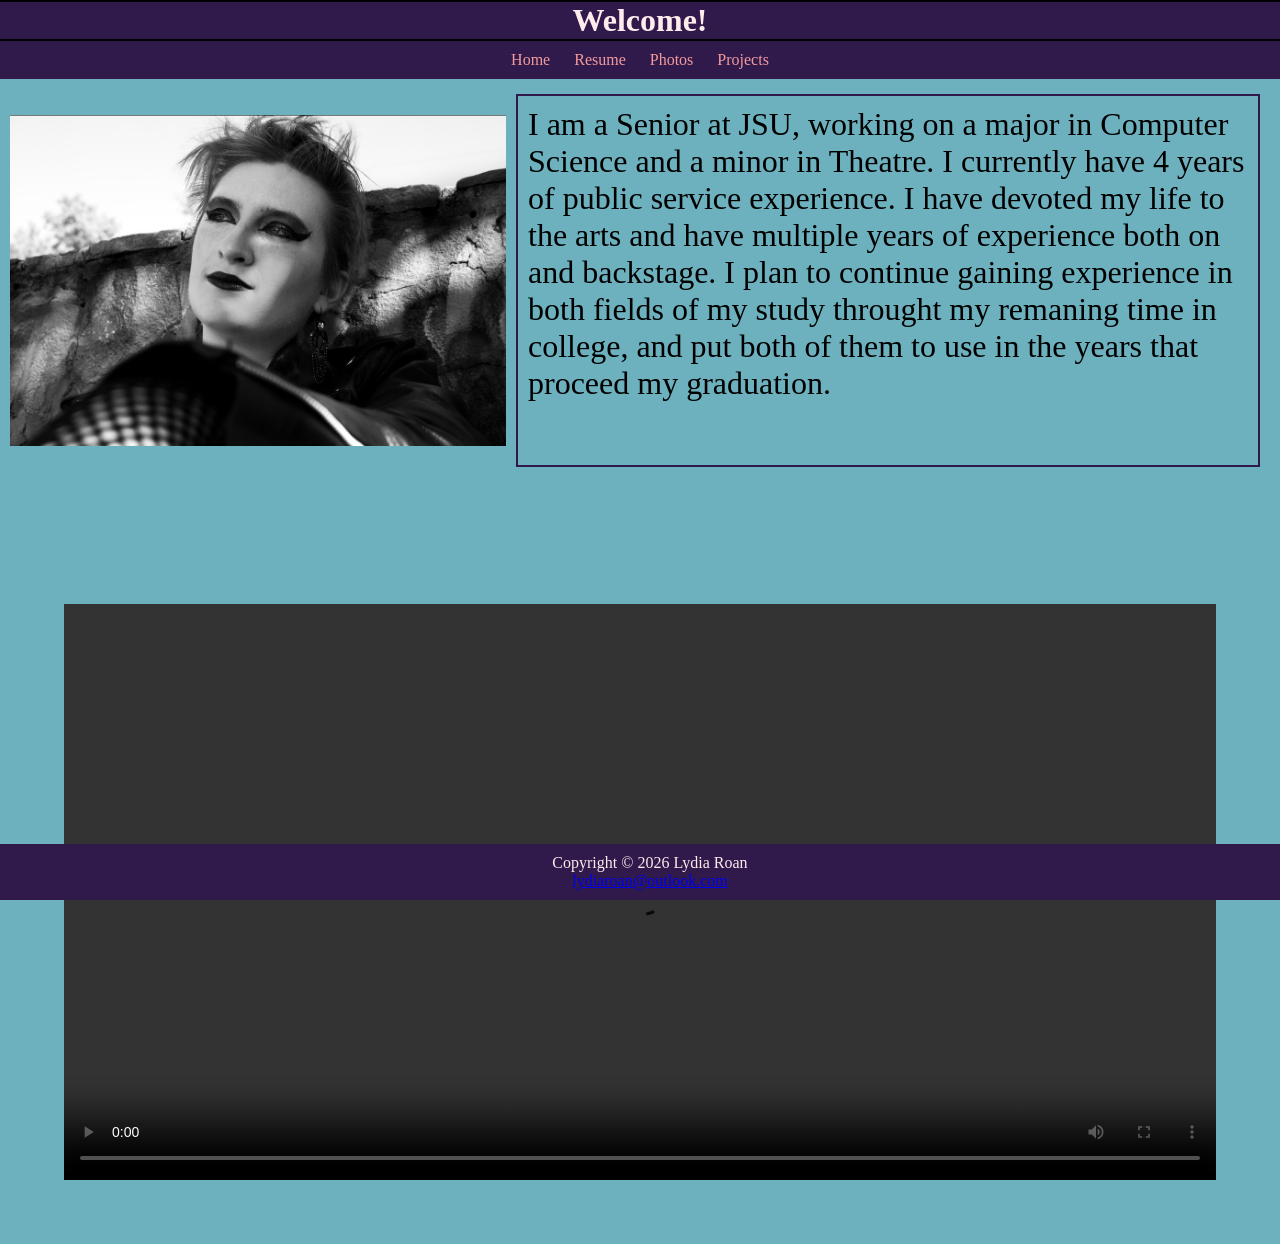
<file: index.html>
<!DOCTYPE html>
<html lang="en">
<head>
    <meta charset="UTF-8">
    <meta name="viewport" content="width=device-width, initial-scale=1.0">
    <link rel="stylesheet" href="styles.css">
    <title>My Web Page - Lydia Roan</title>
</head>
<body>
    <header>
        <h1>Welcome!</h1>
    </header>

    <nav>
        <a href="index.html">Home</a>
        <a href="resume.html">Resume</a>
        <a href="photos.html">Photos</a>
        <a href="projects.html">Projects</a>
    </nav>

    <main>
        <section class="grid-container">
            <div class="photo">
            </div>
            <div class="about-me">
            I am a Senior at JSU, working on a major in Computer Science 
            and a minor in Theatre. I currently have 4 years of public 
            service experience. I have devoted my life to the arts 
            and have multiple years of experience both on and backstage. I 
            plan to continue gaining experience in both fields of my study 
            throught my remaning time in college, and put both of them to 
            use in the years that proceed my graduation. 
            </div>
        </section>
        <section class="video">
            <video controls>
        <source src="media/WIN_20251128_19_35_36_Pro.mp4" type='video/mp4; codecs="avc1.42E01E, mp4a.40.2"'>

        Your browser doesn't support video
    </video>
        </section>
    </main>

    <footer>
        Copyright &copy; 2026 Lydia Roan <br>
        <a href="mailto:lydiaroan@outlook.com">lydiaroan@outlook.com</a>
    </footer>
</body>
</html>
</file>
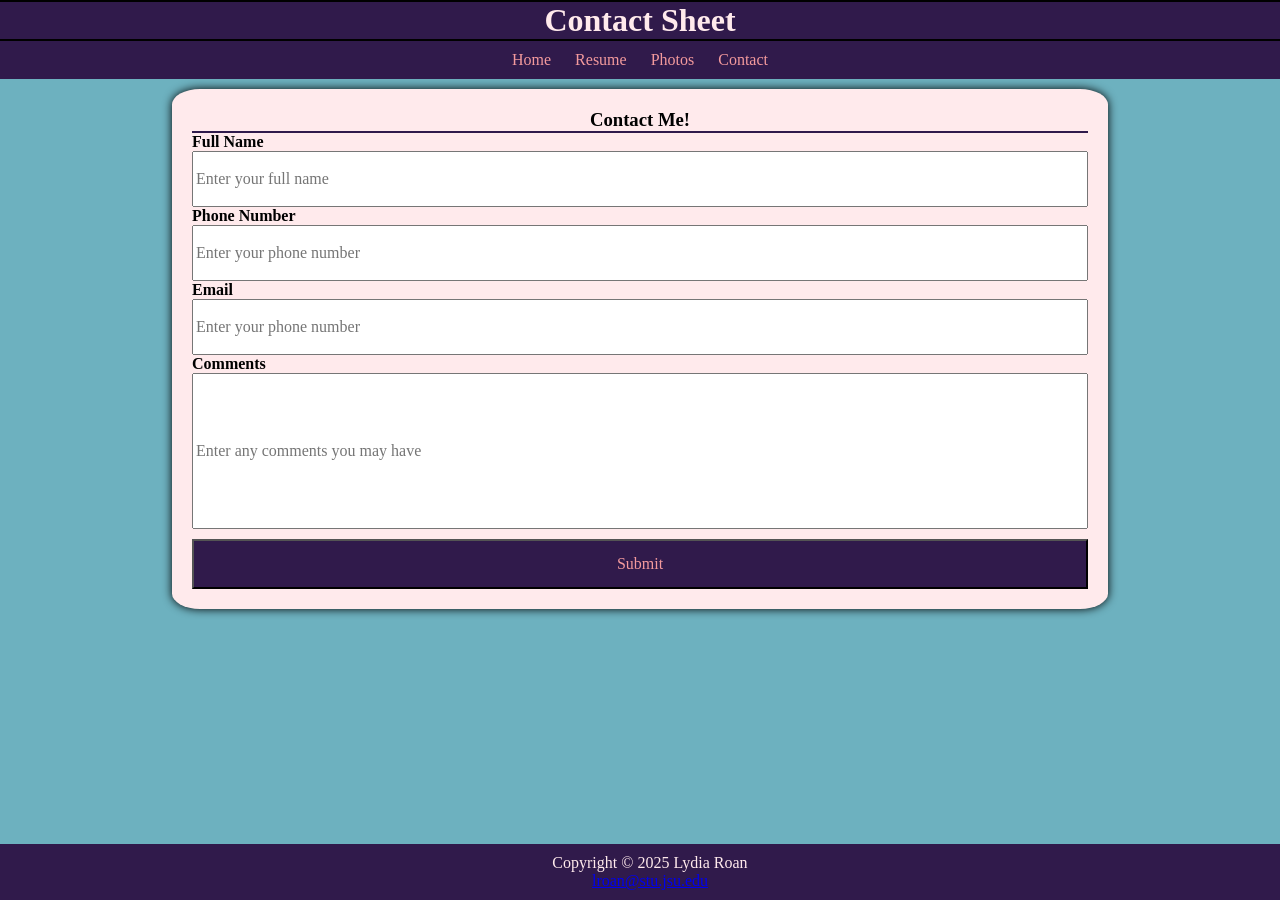
<file: contact.html>
<!DOCTYPE html>
<html lang="en">
<head>
    <meta charset="UTF-8">
    <meta name="viewport" content="width=device-width, initial-scale=1.0">
    <link rel="stylesheet" href="styles.css">
    <title>Contant Sheet</title>
</head>
<body>
    <header>
        <h1>Contact Sheet</h1>
    </header>

    <nav>
        <a href="index.html">Home</a>
        <a href="resume.html">Resume</a>
        <a href="photos.html">Photos</a>
        <a href="contact.html">Contact</a>
    </nav>

    <main>
        <div class="contact-container">
            <form id="registrationForm">
                <h3 class="top">Contact Me!</h3>
                <label for="fullname">Full Name</label>
                <input type="text" id="fullname" name="fullname" placeholder="Enter your full name" required>

                <label for="phonenumber">Phone Number</label>
                <input type="phone" id="phonenumber" name="phonenumber" placeholder="Enter your phone number" required>

                <label for="emailaddress">Email</label>
                <input type="email" id="email" name="email" placeholder="Enter your phone number" required>

                <label for="comments">Comments</label>
                <input type="text" id="comments" name="comments" placeholder="Enter any comments you may have">

                <button type="submit">Submit</button>
        </div>
    </main>

    <footer>
        Copyright &copy; 2025 Lydia Roan <br>
        <a href="mailto:lroan@stu.jsu.edu">lroan@stu.jsu.edu</a>
    </footer>
</body>
</html>
</file>
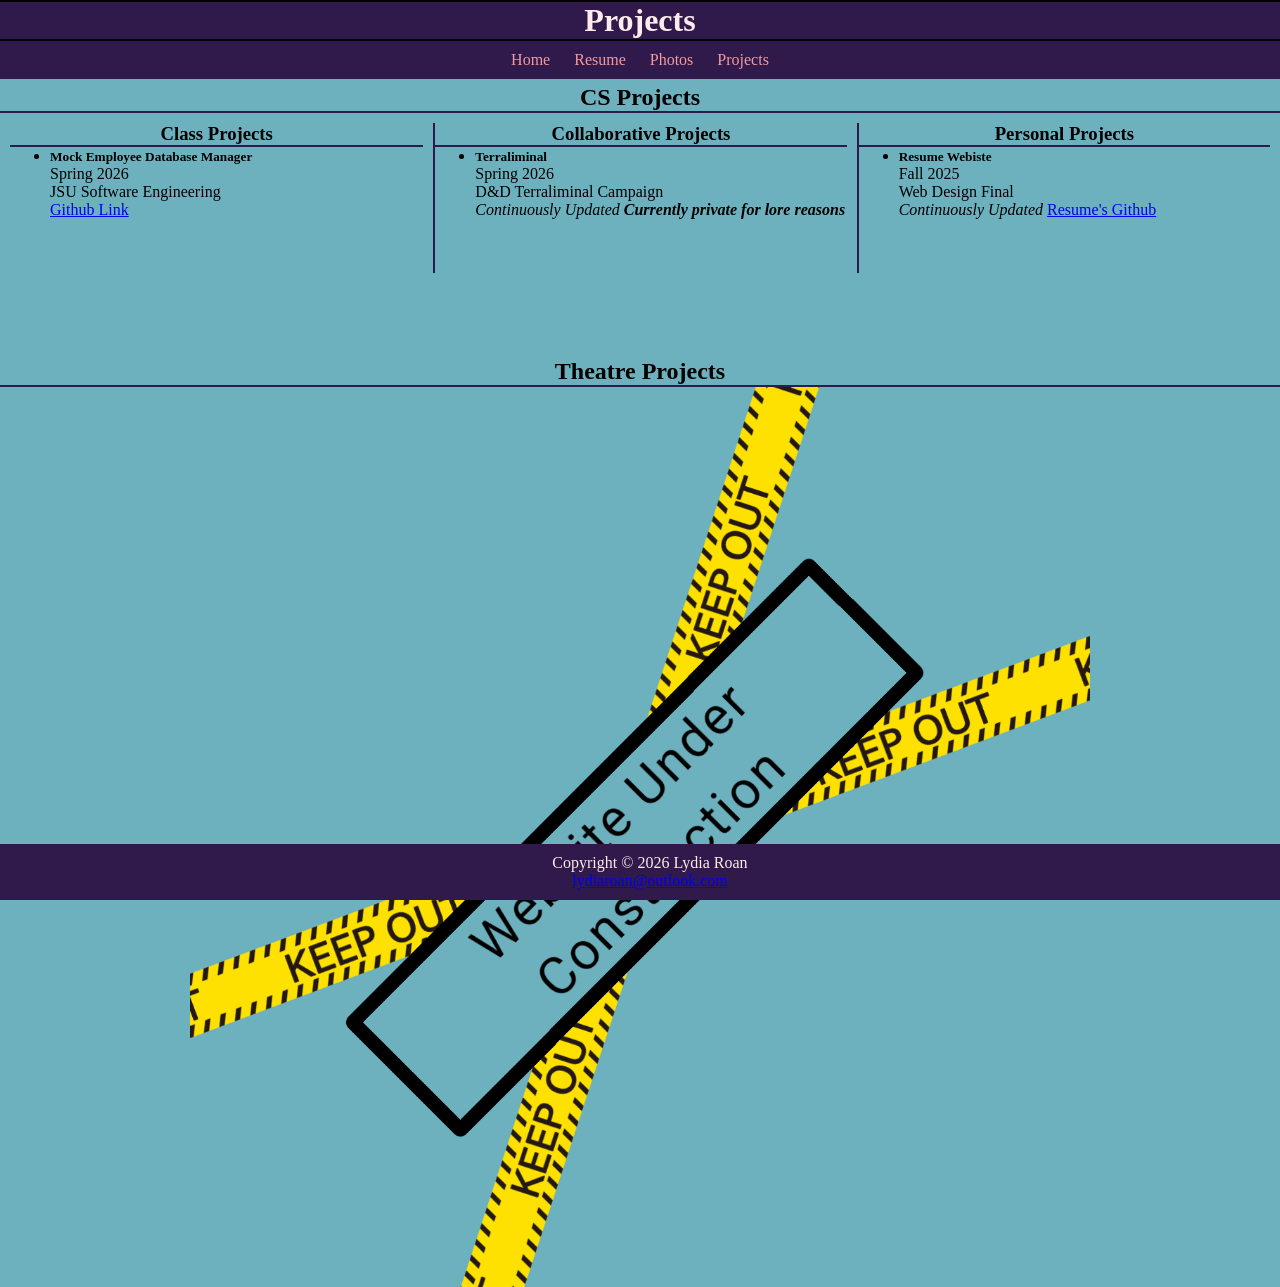
<file: projects.html>
<!DOCTYPE html>
<html lang="en">
<head>
    <meta charset="UTF-8">
    <meta name="viewport" content="width=device-width, initial-scale=1.0">
    <link rel="stylesheet" href="styles.css">
    <title>Projects</title>
</head>
<body>
    <header>
        <h1>Projects</h1>
    </header>

    <nav>
        <a href="index.html">Home</a>
        <a href="resume.html">Resume</a>
        <a href="photos.html">Photos</a>
        <a href="projects.html">Projects</a>
    </nav>

    <main>
        <div class="top">
            <h2>CS Projects</h2>
        </div>
        <div class="grid"> 
            <section class="class">
                <h3 class="top">Class Projects</h3>
                <ul>
                    <li>
                        <h5>
                            Mock Employee Database Manager
                        </h5>
                        Spring 2026 <br>
                        JSU Software Engineering <br>
                        <a href="https://github.com/jsnellen/cs310-002-teamproject-4">Github Link</a>
                    </li>
                </ul>
            </section>
            <section class="collaborative">
                <h3 class="top">Collaborative Projects</h3>
                <ul>
                    <li>
                        <h5>Terraliminal</h5>
                        Spring 2026 <br>
                        D&D Terraliminal Campaign <br>
                        <i>Continuously Updated</i>
                        <i><strong>Currently private for lore reasons</strong></i>
                        <!--<a href="https://github.com/Alyitha/Terraliminal">Terraliminal Github</a>-->
                    </li>
                </ul>
            </section>
            <section class="personal">
                <h3 class="top">Personal Projects</h3>
                <ul>
                    <li>
                        <h5>Resume Webiste</h5>
                        Fall 2025 <br>
                        Web Design Final <br>
                        <i>Continuously Updated</i>
                        <a href="https://github.com/LydiaRoan/ResumeWebsite">Resume's Github</a>
                    </li>
                </ul>
            </section>
        </div>
        <div class="top">
            <h2>Theatre Projects</h2>
        </div>
        <div class="construction">
        </div>

    </main>

    <footer>
        Copyright &copy; 2026 Lydia Roan <br>
        <a href="mailto:lydiaroan@outlook.com">lydiaroan@outlook.com</a>
    </footer>
</body>
</html>
</file>
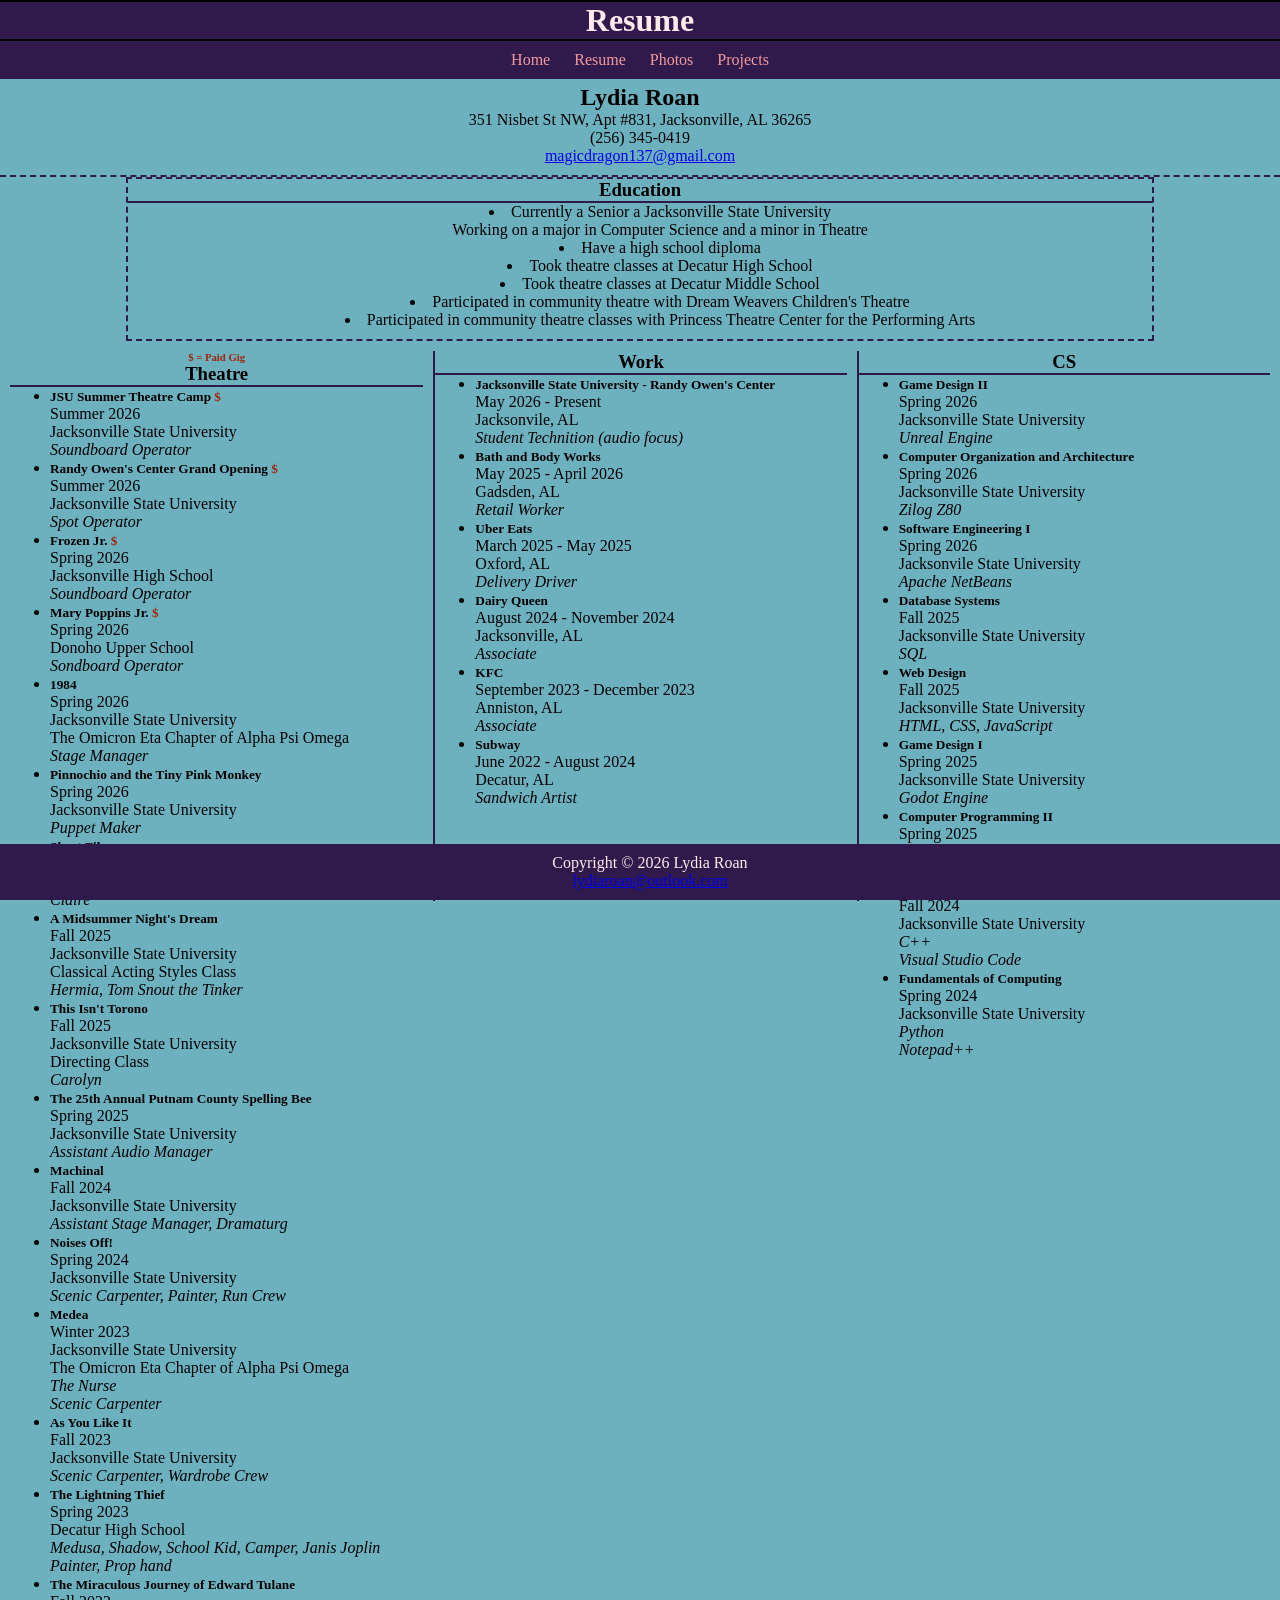
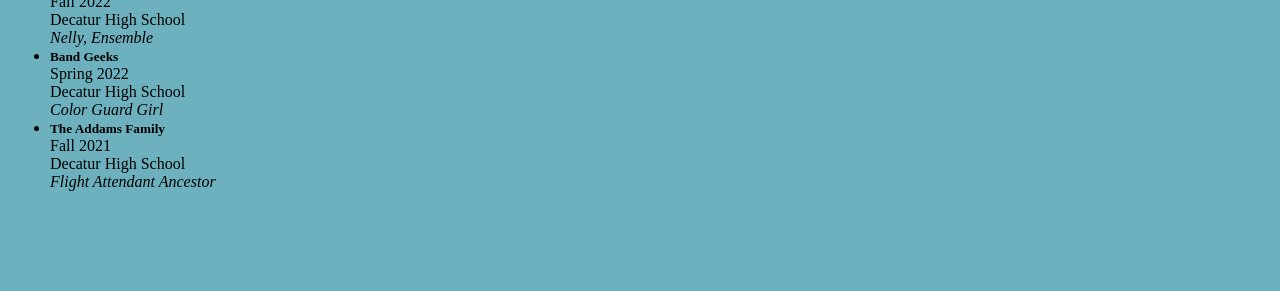
<file: resume.html>
<!DOCTYPE html>
<html lang="en">
<head>
    <meta charset="UTF-8">
    <meta name="viewport" content="width=device-width, initial-scale=1.0">
    <link rel="stylesheet" href="styles.css">
    <title>Resume</title>
</head>
<body>
    <header>
        <h1>Resume</h1>
    </header>

    <nav>
        <a href="index.html">Home</a>
        <a href="resume.html">Resume</a>
        <a href="photos.html">Photos</a>
        <a href="projects.html">Projects</a>
    </nav>

    <main>
        <div class="title">
            <h2>Lydia Roan</h2>
            351 Nisbet St NW, Apt #831, Jacksonville, AL 36265 <br>
            (256) 345-0419 <br>
            <a href="mailto:magicdragon137@gmail.com">magicdragon137@gmail.com</a>
        </div>
        <div class="education">
            <h3 class="top">Education</h3>
            <ul>
                <li>Currently a Senior a Jacksonville State University <br>
                Working on a major in Computer Science and a minor in Theatre</li>
                <li>Have a high school diploma</li>
                <li>Took theatre classes at Decatur High School</li>
                <li>Took theatre classes at Decatur Middle School</li>
                <li>Participated in community theatre with Dream Weavers Children's Theatre</li>
                <li>Participated in community theatre classes with Princess Theatre Center for the Performing Arts</li>
            </ul>
        </div>
        <div class="flow">
            <section class="theatre">
                <h6 class="cheat">$ = Paid Gig</h6>
                <h3 class="top">Theatre</h3>
                <ul>
                    <li>
                        <h5>JSU Summer Theatre Camp <element style="color: #a0260b">$</element></h5>
                        Summer 2026 <br>
                        Jacksonville State University <br>
                        <i>Soundboard Operator</i>
                    </li>
                    <li>
                        <h5>Randy Owen's Center Grand Opening <element style="color: #a0260b">$</element></h5>
                        Summer 2026 <br>
                        Jacksonville State University <br>
                        <i>Spot Operator</i>
                    </li>
                    <li>
                        <h5>Frozen Jr. <element style="color: #a0260b">$</element></h5>
                        Spring 2026 <br>
                        Jacksonville High School <br>
                        <i>Soundboard Operator</i>
                    </li>
                    <li>
                        <h5>Mary Poppins Jr. <element style="color: #a0260b">$</element></h5>
                        Spring 2026 <br>
                        Donoho Upper School <br>
                        <i>Sondboard Operator</i>
                    </li>
                    <li>
                        <h5>1984</h5>
                        Spring 2026 <br>
                        Jacksonville State University <br>
                        The Omicron Eta Chapter of Alpha Psi Omega <br>
                        <i>Stage Manager</i>
                    </li>
                    <li>
                        <h5>Pinnochio and the Tiny Pink Monkey</h5>
                        Spring 2026 <br>
                        Jacksonville State University <br>
                        <i>Puppet Maker</i>
                    </li>
                    <li>
                        <h5>Short Film</h5>
                        Spring 2026 <br>
                        Akira Crouch-Scott <br>
                        <i>Claire</i>
                    </li>
                    <li>
                        <h5>A Midsummer Night's Dream</h5>
                        Fall 2025 <br>
                        Jacksonville State University <br>
                        Classical Acting Styles Class <br>
                        <i>Hermia, Tom Snout the Tinker</i>
                    </li>
                    <li>
                        <h5>This Isn't Torono</h5>
                        Fall 2025 <br>
                        Jacksonville State University <br>
                        Directing Class <br>
                        <i>Carolyn</i>
                    </li>
                    <li>
                        <h5>The 25th Annual Putnam County Spelling Bee</h5>
                        Spring 2025 <br>
                        Jacksonville State University <br>
                        <i>Assistant Audio Manager</i>
                    </li>
                    <li>
                        <h5>Machinal</h5>
                        Fall 2024 <br>
                        Jacksonville State University <br>
                        <i>Assistant Stage Manager, Dramaturg</i>
                    </li>
                    <li>
                        <h5>Noises Off!</h5>
                        Spring 2024 <br>
                        Jacksonville State University <br>
                        <i>Scenic Carpenter, Painter, Run Crew</i>
                    </li>
                    <li>
                        <h5>Medea</h5>
                        Winter 2023 <br>
                        Jacksonville State University <br>
                        The Omicron Eta Chapter of Alpha Psi Omega <br>
                        <i>The Nurse</i> <br>
                        <i>Scenic Carpenter</i>
                    </li>
                    <li>
                        <h5>As You Like It</h5>
                        Fall 2023 <br>
                        Jacksonville State University <br>
                        <i>Scenic Carpenter, Wardrobe Crew</i>
                    </li>
                    <li>
                        <h5>The Lightning Thief</h5>
                        Spring 2023 <br>
                        Decatur High School <br>
                        <i>Medusa, Shadow, School Kid, Camper, Janis Joplin</i> <br>
                        <i>Painter, Prop hand</i>
                    </li>
                    <li>
                        <h5>The Miraculous Journey of Edward Tulane</h5>
                        Fall 2022 <br>
                        Decatur High School <br>
                        <i>Nelly, Ensemble</i>
                    </li>
                    <li>
                        <h5>Band Geeks</h5>
                        Spring 2022 <br>
                        Decatur High School <br>
                        <i>Color Guard Girl</i>
                    </li>
                    <li>
                        <h5>The Addams Family</h5>
                        Fall 2021 <br>
                        Decatur High School <br>
                        <i>Flight Attendant Ancestor</i>
                    </li>
                </ul>
            </section>
            <section class="work">
                <h3 class="top">Work</h3>
                <ul>
                    <li>
                        <h5>Jacksonville State University - Randy Owen's Center</h5>
                        May 2026 - Present <br>
                        Jacksonvile, AL <br>
                        <i>Student Technition (audio focus)</i>
                    </li>
                    <li>
                        <h5>Bath and Body Works</h5>
                        May 2025 - April 2026 <br>
                        Gadsden, AL <br>
                        <i>Retail Worker</i>
                    </li>
                    <li>
                        <h5>Uber Eats</h5>
                        March 2025 - May 2025 <br>
                        Oxford, AL <br>
                        <i>Delivery Driver</i>
                    </li>
                    <li>
                        <h5>Dairy Queen</h5>
                        August 2024 - November 2024 <br>
                        Jacksonville, AL <br>
                        <i>Associate</i>
                    </li>
                    <li>
                        <h5>KFC</h5>
                        September 2023 - December 2023 <br>
                        Anniston, AL <br>
                        <i>Associate</i>
                    </li>
                    <li>
                        <h5>Subway</h5>
                        June 2022 - August 2024 <br>
                        Decatur, AL <br>
                        <i>Sandwich Artist</i>
                    </li>
                </ul>
            </section>
            <section class="cs">
                <h3 class="top">CS</h3>
                <ul>
                    <li>
                        <h5>Game Design II</h5>
                        Spring 2026 <br>
                        Jacksonville State University <br>
                        <i>Unreal Engine</i>
                    </li>
                    <li>
                        <h5>Computer Organization and Architecture</h5>
                        Spring 2026 <br>
                        Jacksonville State University <br>
                        <i>Zilog Z80</i>
                    </li>
                    <li>
                        <h5>Software Engineering I</h5>
                        Spring 2026 <br>
                        Jacksonvile State University <br>
                        <i>Apache NetBeans</i>
                    </li>
                    <li>
                        <h5>Database Systems</h5>
                        Fall 2025 <Br>
                        Jacksonville State University <br>
                        <i>SQL</i>
                    </li>
                    <li>
                        <h5>Web Design</h5>
                        Fall 2025 <br>
                        Jacksonville State University <br>
                        <i>HTML, CSS, JavaScript</i>
                    </li>
                    <li>
                        <h5>Game Design I</h5>
                        Spring 2025 <br>
                        Jacksonville State University <br>
                        <i>Godot Engine</i>
                    </li>
                    <li>
                        <h5>Computer Programming II</h5>
                        Spring 2025 <br>
                        Jacksonville State University <br>
                        <i>Java</i>
                    </li>
                    <li>
                        <h5>Computer Programming I</h5>
                        Fall 2024 <br>
                        Jacksonville State University <br>
                        <i>C++</i> <br>
                        <i>Visual Studio Code</i>
                    </li>
                    <li>
                        <h5>Fundamentals of Computing</h5>
                        Spring 2024 <br>
                        Jacksonville State University <br>
                        <i>Python</i> <br>
                        <i>Notepad++</i>
                    </li>
                </ul>
            </section>
        </div>
    </main>

    <footer>
        Copyright &copy; 2026 Lydia Roan <br>
        <a href="mailto:lydiaroan@outlook.com">lydiaroan@outlook.com</a>
    </footer>
</body>
</file>
<file: styles.css>
* {
    margin: 0;
    font-family:Georgia, 'Times New Roman', Times, serif
}

/*Colors: 
301a4b - purple
6db1bf - light blue
ffeaec - off-white
f39a9d - pink
3f6c51 - green

a0260b - redish for $ in resume
*/

body {
    background-color: #6db1bf;
}

header {
    text-align: center;
    background-color: #301a4b;
    color: #ffeaec;
    border-bottom: 2px solid #000000;
    border-top: 2px solid #000000;
}

nav {
    text-align: center;
    border: 10px solid #301a4b;
    background-color: #301a4b;
    position: sticky;
    position: -webkit-sticky;
    top: 0;
    z-index: 1000;
    margin-bottom: 5px;
}

nav a {
    text-decoration: none;
    color: #f39a9d;
    padding: 10px;
}

nav a:hover {
    color: #ffeaec;
}

video {
    width: 90%;
    max-height: 85vh;
    position: relative;
    left: 5%;
    margin-bottom: 60px;
}

footer {
    text-align: center;
    background-color: #301a4b;
    color: #ffeaec;
    position: fixed;
    bottom: 0;
    width: 100%;
    border: 10px solid #301a4b;
}

/*Index Classes*/

.about-me {
    padding: 10px;
    border: 2px solid #301a4b;
    height: auto;
    font-size: 1.2em;
}

.photo {
    background-image: url('media/Screenshot_20251116_091934_Photos.jpg');
    background-size: contain;
    background-repeat: no-repeat;
    background-position: center;
}

.grid-container { 
    display: grid; /*define grid layout*/
    grid-template-columns: 2fr 3fr;
    grid-template-rows: auto auto auto;
    grid-template-areas:
        "photo about-me about-me"
    ;
    gap: 10px;
    height: 300px;
    padding: 10px;
}

/*Resume Classes*/

.title {
    text-align: center;
    padding-bottom: 10px;
}

.top {
    border-bottom: 2px solid #301a4b;
    text-align: center;
}

.cheat {
    text-align: center;
    color: #a0260b
}

.theatre {
    padding-bottom: 100px;
}

.work {
    border-left: 2px solid #301a4b;
    height: 550px;
}

.cs {
    border-left: 2px solid #301a4b;
    height: 550px;
}

.education {
    text-align: center;
    border: 2px dashed #301a4b;
    padding-bottom: 10px;
}

.education ul {
    list-style-position: inside;
}

.flow {
    display: grid;
    grid-template-columns: 2fr 2fr 2fr;
    grid-template-rows: auto auto auto;
    grid-template-areas: 
        "education education education"
        "theatre work cs"
    ;
    gap: 10px;
    height: 100vh;
    padding: 10px;
}

/*Photos Classes*/

.outside {
    padding-bottom: 50px;
}

.slideshow {
    position: relative;
    height: 75vh;
    padding-bottom: 80px;
    max-width: 800px;
    margin: auto;
    overflow: hidden;
    background-color: #000000;
}

.slideshow img {
    padding-top: 10px;
    margin: auto;
    display: none;
    max-width: 90%;
    max-height: 90%;
    height: auto;
}

.slideshow img.active {
    display: block;
}

.slideshow button {
    position: absolute;
    top: 50%;
    transform: translateY(-50%);
    background: #000000;
    border: none;
    color: #ffeaec;
    font-size: 2em;
    padding: 0.3em 0.5em;
    cursor: pointer;
    border-radius: 5px;
}

.slideshow .prev {
    left: 10px;
}

.slideshow .next {
    right: 10px;
}

.slideshow .caption {
    text-align: center;
    margin-top: 10px;
    font-size: 1.2em;
    margin-bottom: 100px;
    color: #ffeaec;
}

/*Contact Classes*/

form {
    display: flex;
    flex-direction: column;
}

.contact-container {
    width: 70%;
    margin: 10px auto;
    background-color: #ffeaec;
    padding: 20px;
    box-shadow: 0 0 10px #000000;
    border-radius: 3%;
}

form label {
    font-weight: bold;
}

form button {
    background-color: #301a4b;
    color: #f39a9d;
}

form button:hover {
    color: #301a4b;
    background-color: #f39a9d;
}

#comments {
    height: 50px;
    margin-bottom: 10px;
}

/*Projects Classes*/

.class {
    padding-bottom: 100px;
}

.collaborative {
    border-left: 2px solid #301a4b;
    height: 150px;
}

.personal {
    border-left: 2px solid #301a4b;
    height: 150px;
}

.grid {
    display: grid;
    grid-template-columns: 2fr 2fr 2fr;
    grid-template-rows: auto auto auto;
    grid-template-areas: 
        "class collaborative personal"
    ;
    gap: 10px;
    height: 25vh;
    padding: 10px;
}

/*Construction Photo*/

.construction {
    background-image: url('media/Construion\ photo.png');
    background-size: contain;
    background-repeat: no-repeat;
    background-position: center;
    height: 100vh;
}

@media screen and (max-width: 600px) {
    .about-me {
        font-size: 1em;
    }

    .video {
        padding-top: 100px;
    }
}

@media screen and (min-width: 600px) {
    /*Photos Classes*/
    .slideshow {
        display: flex;
        flex-direction: column;
        align-items: center;
        margin: auto;
    }
    
    

    .outside {
        position: relative;
    }

    .slideshow button {
        z-index: 999;
    }

    .slideshow .caption {
        max-width: 80%;
    }

}

@media screen and (min-width: 960px) {
    /*Index Classes*/
    .grid-container {
        height: 500px;
    }

    .about-me {
        font-size: 1.9em;
    }

    /*Resume Classes*/
    .education {
        max-width: 80vw;
        margin: auto;
    }

    .title {
        border-bottom: 2px dashed #301a4b;
    }
}

@media screen and (min-width: 1224px) {
    header {
        font-size: 1em;
    }

    nav {
        font-size: 1em;
    }

    /*Index Classes*/
    .about-me {
        font-size: 2em;
    }

    /*Resume Classes*/
    .flow {
        font-size: 1em;
    }

    .education {
        font-size: 1em;
    }

    .title {
        font-size: 1em;
    }

    /*Photos Classes*/
    .slideshow .caption {
        font-size: 1em;
    }

    /*Contact Classes*/
    .contact-container {
        font-size: 1em;
        margin-bottom: 70px;
    }

    form button {
        font-size: 1em;
        height: 50px;
    }

    #fullname, #phonenumber, #email {
        font-size: 1em;
        height: 50px;
    }

    #comments {
        font-size: 1em;
        height: 150px;
    }

}
</file>
